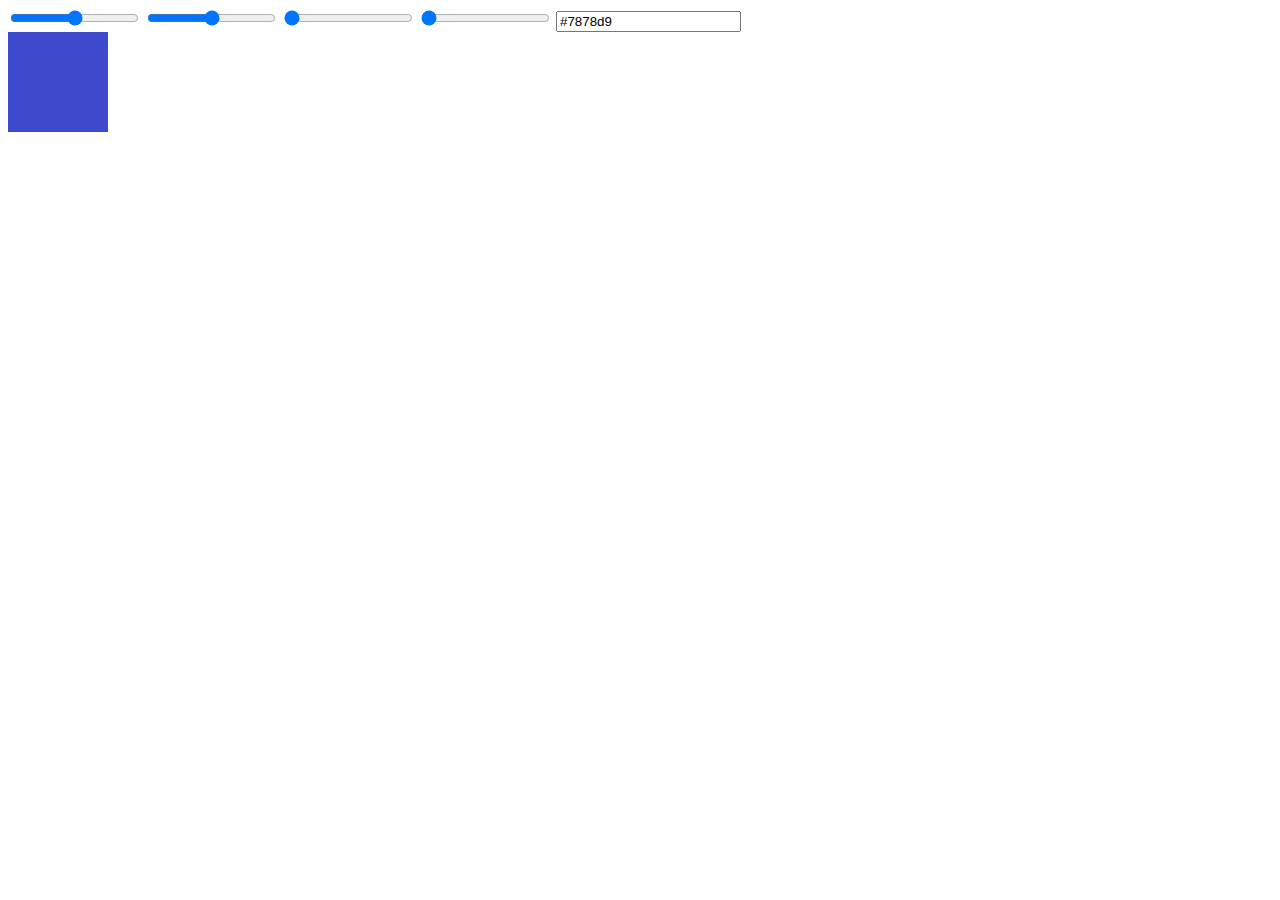
<file: index.html>
<!doctype html>
<html lang="en">
<head>
    <meta charset="UTF-8">
    <meta name="viewport"
          content="width=device-width, user-scalable=no, initial-scale=1.0, maximum-scale=1.0, minimum-scale=1.0">
    <meta http-equiv="X-UA-Compatible" content="ie=edge">
    <link href="style.css" rel="stylesheet">
    <title>Box Shadow</title>
</head>
<body>
<div class="slidecontainer" id="form1">
    <input type="range" min="-100" max="100" value="0" id="leftRight">
    <input type="range" min="-100" max="100" value="0" id="topBottom">
    <input type="range" min="0" max="100" value="0" id="blur">
    <input type="range" min="0" max="100" value="0" id="spread">
    <input type="text" value="#7878d9" id="color">
</div>
<div id="demo"></div>
<script src="script.js"></script>
</body>
</html>
</file>
<file: style.css>
.slidecontainer {
    width: 100%; /* Width of the outside container */
}

#demo{
    width:100px;
    height:100px;
    background-color: #3f4bce;
}
.main{
    display: flex;
    justify-content: right;
}
</file>
